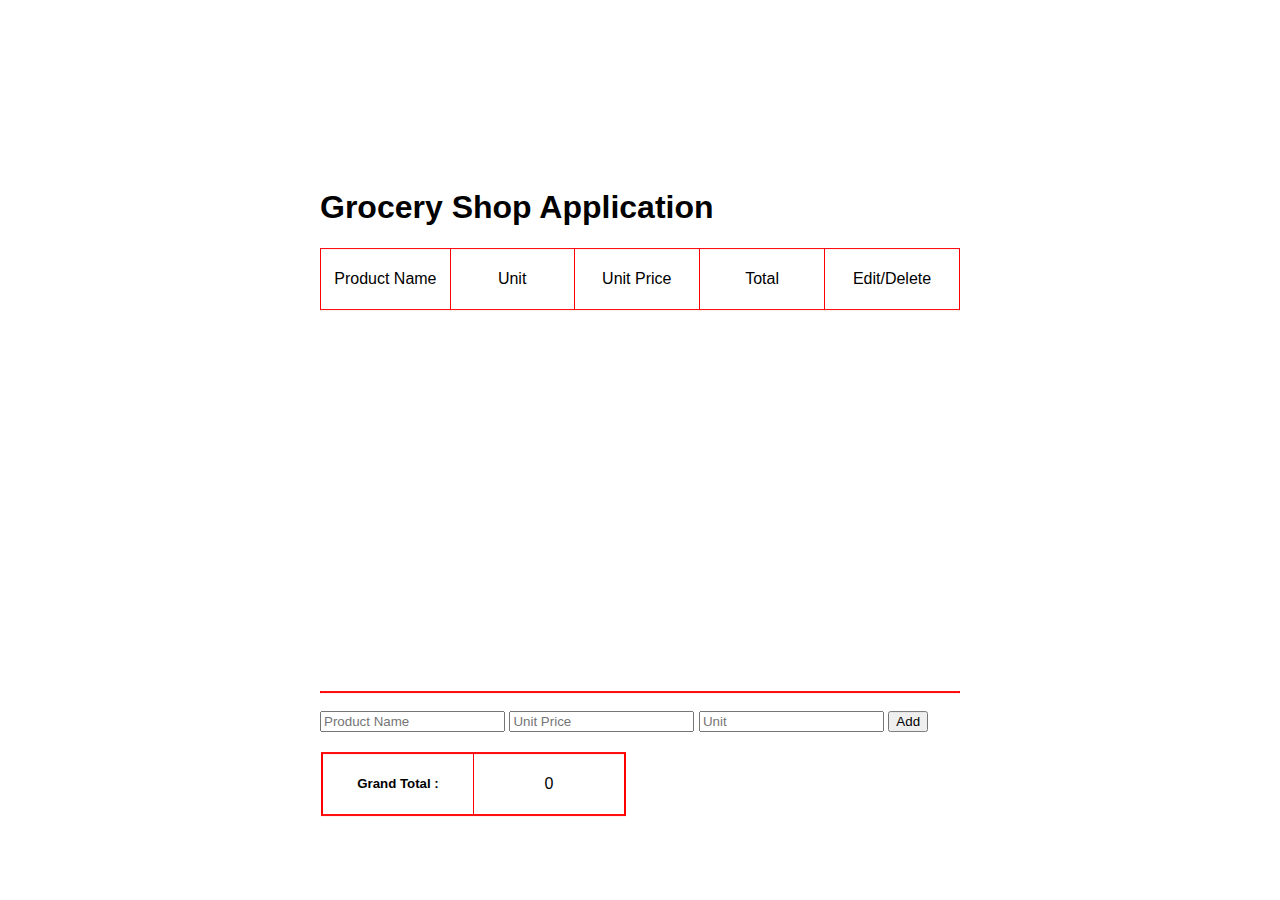
<file: index.html>
<!DOCTYPE html>
<html lang="en">
  <head>
    <meta charset="UTF-8" />
    <meta name="viewport" content="width=device-width, initial-scale=1.0" />
    <meta http-equiv="X-UA-Compatible" content="ie=edge" />
    <title>Grocery App</title>
    <link rel="stylesheet" href="groceryStyle.css" />
    <script src="groc.js"></script>
  </head>
  <body>
    <div id="container">
      <h1>Grocery Shop Application</h1>
      <table class="dynamic-row" align="center">
        <thead>
          <tr>
            <td>
              Product Name
            </td>
            <td>
              Unit
            </td>
            <td>
              Unit Price
            </td>
            <td>
              Total
            </td>
            <td>
              Edit/Delete
            </td>
          </tr>
        </thead>
      </table>
      <div id="invoice">
        <table align="center" class="dynamic-row">
          <tbody id="dynamic-row">
          </tbody>
        </table>
      </div>
      <table class="dynamic-row" align="center">
        <tr id="grand-total">
          <td>
            <h5>Grand Total :</h5>
          </td>
          <td id="grand-total-1">0</td>
        </tr>
      </table>

      <br />
      <div class="input-area">
        <input
          type="text"
          class="input-boxes"
          id="product-name"
          placeholder="Product Name"
          required
        />
        <input
          type="number"
          class="input-boxes"
          id="unit-price"
          placeholder="Unit Price"
          required
        />
        <input
          type="number"
          class="input-boxes"
          id="unit"
          placeholder="Unit"
          required
        />
        <button id="add" onclick="addItem()">Add</button>
      </div>
    </div>
  </body>
</html>
</file>
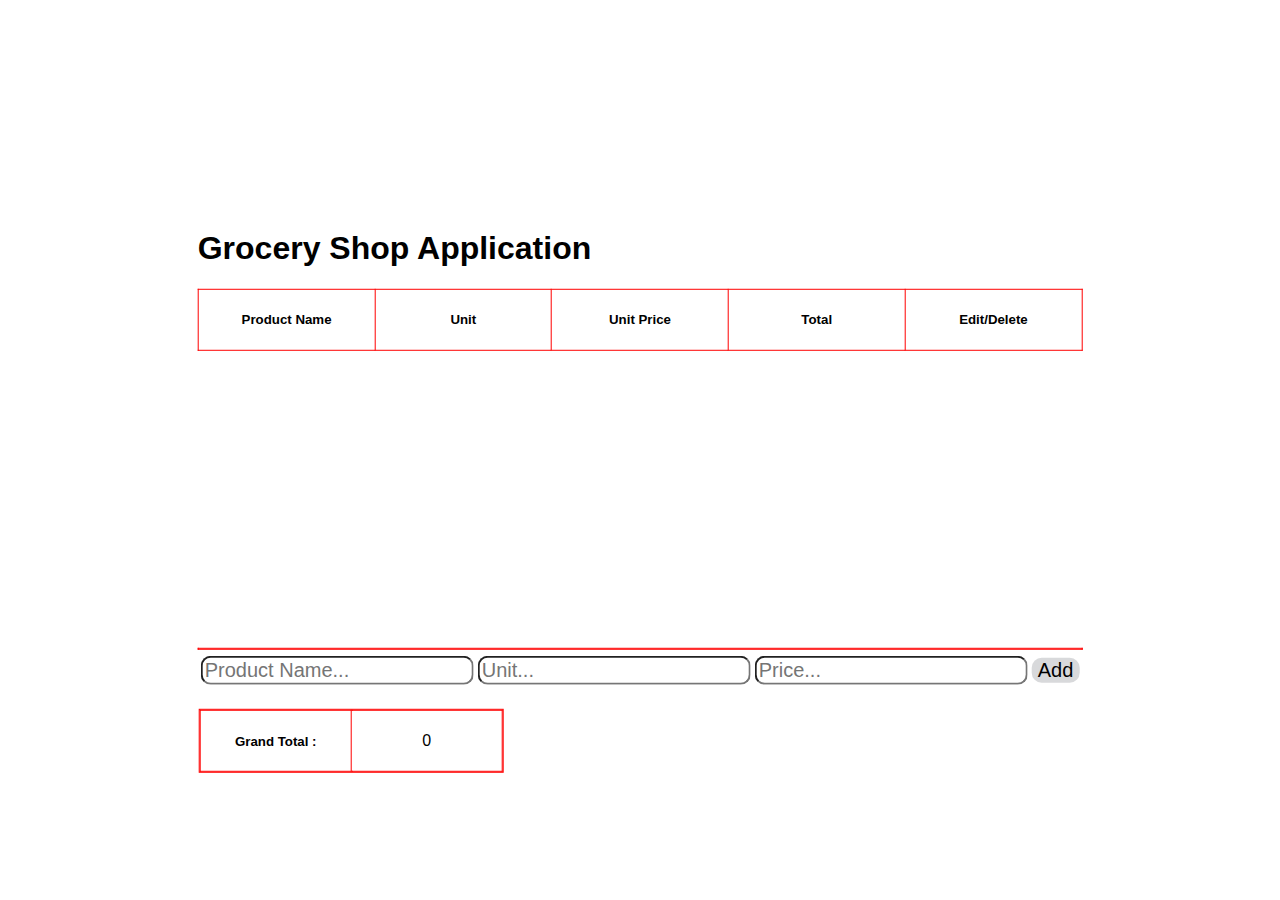
<file: groceryApp.html>
<!DOCTYPE html>
<html lang="en">
  <head>
    <meta charset="UTF-8" />
    <meta name="viewport" content="width=device-width, initial-scale=1.0" />
    <meta http-equiv="X-UA-Compatible" content="ie=edge" />
    <title>Grocery App</title>
    <link rel="stylesheet" href="groceryStyle.css">
    <script src="groc.js"></script>
  </head>

  <body>
    <div id="container">
      <h1>Grocery Shop Application</h1>
      <table class="dynamic-row header">
        <tr>
          <td>
            <h5>Product Name</h5>
          </td>
          <td>
            <h5>Unit</h5>
          </td>
          <td>
            <h5>Unit Price</h5>
          </td>
          <td>
            <h5>Total</h5>
          </td>
          <td>
            <h5>Edit/Delete</h5>
          </td>
        </tr>
      </table>

      <div id="invoice">
        <table id="dynamic-row" class="dynamic-row"></table>
      </div>
      <table class="dynamic-row">
        <tr id="grand-total">
          <td colspan="3">
            <h5>Grand Total :</h5>
          </td>
          <td id="grand-total-1">0</td>
        </tr>
      </table>

      <form>
        <table id="inputBox">
          <tr>
            <td>
              <input
                type="text"
                class="row"
                id="product-name"
                placeholder="Product Name..."
                required
              />
            </td>
            <td>
              <input
                type="number"
                class="row"
                id="unit"
                placeholder="Unit..."
                required
              />
            </td>
            <td>
              <input
                type="number"
                class="row"
                id="unit-price"
                placeholder="Price..."
                required
              />
            </td>
            <td>
              <input
                type="button"
                class="row"
                id="add"
                value="Add"
                onclick="addItem()"
              />
            </td>
          </tr>
        </table>
      </form>
    </div>
  </body>
</html>
</file>
<file: groceryStyle.css>
html,body {
    height: 100%;
    width: 100%;
    margin: 0;
    font-family: sans-serif;
    background: #ffffff;
    position: relative;
}

#container {
    position: absolute;
    top: 50%;
    left: 50%;
    transform: translate(-50%,-50%);
}
#invoice {
    margin-top: 81px;
    height: 300px;
    overflow-y: scroll;
}

#inputBox tr td {   
    height: 35px;
}
#inputBox tr td .row {
    font-size: 20px;
    border-radius: 10px;
}
input[type=button] {
    background:#d8d9db; 
    border:0 none;
    cursor:pointer;
}

.dynamic-row {
    border-collapse: collapse;
    border: 1px solid red;
    text-align: center;
}
.dynamic-row tr td {   
    padding: 0; 
    margin: 0;
    height: 60px;
    width: 150px;
    border: 1px solid red;
}

table {
    width: 100%;
}
#grand-total {
    position: fixed;
    margin-top: 60px;
    border: 1px solid red;
}
.header {
    position: fixed;
}
@media (max-width:778px) {
    #invoice{
        margin-top: 81px;
    }
}
</file>
